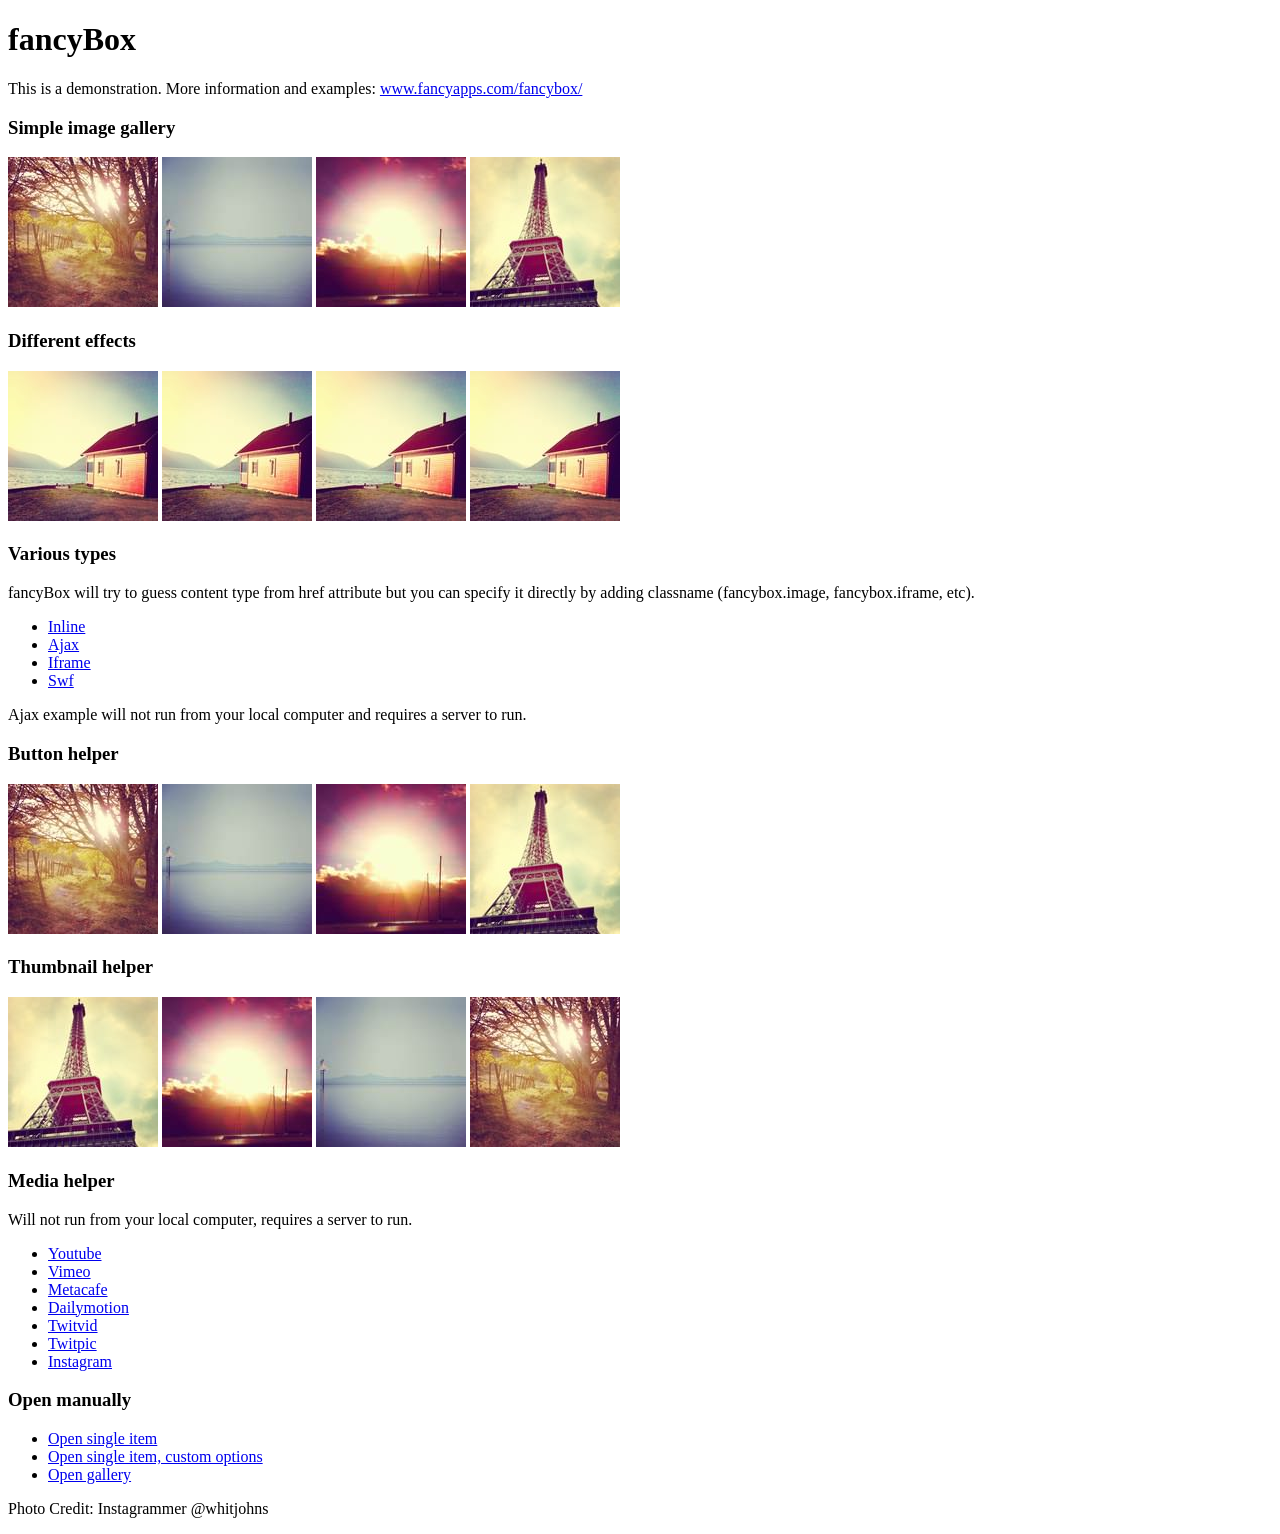
<file: js/fancybox/demo/index.html>
<!DOCTYPE html>
<html>
<head>
	<title>fancyBox - Fancy jQuery Lightbox Alternative | Demonstration</title>
	<meta http-equiv="Content-Type" content="text/html; charset=UTF-8" />

	<!-- Add jQuery library -->
	<script type="text/javascript" src="../lib/jquery-1.8.2.min.js"></script>

	<!-- Add mousewheel plugin (this is optional) -->
	<script type="text/javascript" src="../lib/jquery.mousewheel-3.0.6.pack.js"></script>

	<!-- Add fancyBox main JS and CSS files -->
	<script type="text/javascript" src="../source/jquery.fancybox.js?v=2.1.2"></script>
	<link rel="stylesheet" type="text/css" href="../source/jquery.fancybox.css?v=2.1.2" media="screen" />

	<!-- Add Button helper (this is optional) -->
	<link rel="stylesheet" type="text/css" href="../source/helpers/jquery.fancybox-buttons.css?v=1.0.5" />
	<script type="text/javascript" src="../source/helpers/jquery.fancybox-buttons.js?v=1.0.5"></script>

	<!-- Add Thumbnail helper (this is optional) -->
	<link rel="stylesheet" type="text/css" href="../source/helpers/jquery.fancybox-thumbs.css?v=1.0.7" />
	<script type="text/javascript" src="../source/helpers/jquery.fancybox-thumbs.js?v=1.0.7"></script>

	<!-- Add Media helper (this is optional) -->
	<script type="text/javascript" src="../source/helpers/jquery.fancybox-media.js?v=1.0.4"></script>

	<script type="text/javascript">
		$(document).ready(function() {
			/*
			 *  Simple image gallery. Uses default settings
			 */

			$('.fancybox').fancybox();

			/*
			 *  Different effects
			 */

			// Change title type, overlay closing speed
			$(".fancybox-effects-a").fancybox({
				helpers: {
					title : {
						type : 'outside'
					},
					overlay : {
						speedOut : 0
					}
				}
			});

			// Disable opening and closing animations, change title type
			$(".fancybox-effects-b").fancybox({
				openEffect  : 'none',
				closeEffect	: 'none',

				helpers : {
					title : {
						type : 'over'
					}
				}
			});

			// Set custom style, close if clicked, change title type and overlay color
			$(".fancybox-effects-c").fancybox({
				wrapCSS    : 'fancybox-custom',
				closeClick : true,

				openEffect : 'none',

				helpers : {
					title : {
						type : 'inside'
					},
					overlay : {
						css : {
							'background' : 'rgba(238,238,238,0.85)'
						}
					}
				}
			});

			// Remove padding, set opening and closing animations, close if clicked and disable overlay
			$(".fancybox-effects-d").fancybox({
				padding: 0,

				openEffect : 'elastic',
				openSpeed  : 150,

				closeEffect : 'elastic',
				closeSpeed  : 150,

				closeClick : true,

				helpers : {
					overlay : null
				}
			});

			/*
			 *  Button helper. Disable animations, hide close button, change title type and content
			 */

			$('.fancybox-buttons').fancybox({
				openEffect  : 'none',
				closeEffect : 'none',

				prevEffect : 'none',
				nextEffect : 'none',

				closeBtn  : false,

				helpers : {
					title : {
						type : 'inside'
					},
					buttons	: {}
				},

				afterLoad : function() {
					this.title = 'Image ' + (this.index + 1) + ' of ' + this.group.length + (this.title ? ' - ' + this.title : '');
				}
			});


			/*
			 *  Thumbnail helper. Disable animations, hide close button, arrows and slide to next gallery item if clicked
			 */

			$('.fancybox-thumbs').fancybox({
				prevEffect : 'none',
				nextEffect : 'none',

				closeBtn  : false,
				arrows    : false,
				nextClick : true,

				helpers : {
					thumbs : {
						width  : 50,
						height : 50
					}
				}
			});

			/*
			 *  Media helper. Group items, disable animations, hide arrows, enable media and button helpers.
			*/
			$('.fancybox-media')
				.attr('rel', 'media-gallery')
				.fancybox({
					openEffect : 'none',
					closeEffect : 'none',
					prevEffect : 'none',
					nextEffect : 'none',

					arrows : false,
					helpers : {
						media : {},
						buttons : {}
					}
				});

			/*
			 *  Open manually
			 */

			$("#fancybox-manual-a").click(function() {
				$.fancybox.open('1_b.jpg');
			});

			$("#fancybox-manual-b").click(function() {
				$.fancybox.open({
					href : 'iframe.html',
					type : 'iframe',
					padding : 5
				});
			});

			$("#fancybox-manual-c").click(function() {
				$.fancybox.open([
					{
						href : '1_b.jpg',
						title : 'My title'
					}, {
						href : '2_b.jpg',
						title : '2nd title'
					}, {
						href : '3_b.jpg'
					}
				], {
					helpers : {
						thumbs : {
							width: 75,
							height: 50
						}
					}
				});
			});


		});
	</script>
	<style type="text/css">
		.fancybox-custom .fancybox-skin {
			box-shadow: 0 0 50px #222;
		}
	</style>
</head>
<body>
	<h1>fancyBox</h1>

	<p>This is a demonstration. More information and examples: <a href="http://fancyapps.com/fancybox/">www.fancyapps.com/fancybox/</a></p>

	<h3>Simple image gallery</h3>
	<p>
		<a class="fancybox" href="1_b.jpg" data-fancybox-group="gallery" title="Lorem ipsum dolor sit amet"><img src="1_s.jpg" alt="" /></a>

		<a class="fancybox" href="2_b.jpg" data-fancybox-group="gallery" title="Etiam quis mi eu elit temp"><img src="2_s.jpg" alt="" /></a>

		<a class="fancybox" href="3_b.jpg" data-fancybox-group="gallery" title="Cras neque mi, semper leon"><img src="3_s.jpg" alt="" /></a>

		<a class="fancybox" href="4_b.jpg" data-fancybox-group="gallery" title="Sed vel sapien vel sem uno"><img src="4_s.jpg" alt="" /></a>
	</p>

	<h3>Different effects</h3>
	<p>
		<a class="fancybox-effects-a" href="5_b.jpg" title="Lorem ipsum dolor sit amet, consectetur adipiscing elit"><img src="5_s.jpg" alt="" /></a>

		<a class="fancybox-effects-b" href="5_b.jpg" title="Lorem ipsum dolor sit amet, consectetur adipiscing elit"><img src="5_s.jpg" alt="" /></a>

		<a class="fancybox-effects-c" href="5_b.jpg" title="Lorem ipsum dolor sit amet, consectetur adipiscing elit"><img src="5_s.jpg" alt="" /></a>

		<a class="fancybox-effects-d" href="5_b.jpg" title="Lorem ipsum dolor sit amet, consectetur adipiscing elit"><img src="5_s.jpg" alt="" /></a>
	</p>

	<h3>Various types</h3>
	<p>
		fancyBox will try to guess content type from href attribute but you can specify it directly by adding classname (fancybox.image, fancybox.iframe, etc).
	</p>
	<ul>
		<li><a class="fancybox" href="#inline1" title="Lorem ipsum dolor sit amet">Inline</a></li>
		<li><a class="fancybox fancybox.ajax" href="ajax.txt">Ajax</a></li>
		<li><a class="fancybox fancybox.iframe" href="iframe.html">Iframe</a></li>
		<li><a class="fancybox" href="http://www.adobe.com/jp/events/cs3_web_edition_tour/swfs/perform.swf">Swf</a></li>
	</ul>

	<div id="inline1" style="width:400px;display: none;">
		<h3>Etiam quis mi eu elit</h3>
		<p>
			Lorem ipsum dolor sit amet, consectetur adipiscing elit. Etiam quis mi eu elit tempor facilisis id et neque. Nulla sit amet sem sapien. Vestibulum imperdiet porta ante ac ornare. Nulla et lorem eu nibh adipiscing ultricies nec at lacus. Cras laoreet ultricies sem, at blandit mi eleifend aliquam. Nunc enim ipsum, vehicula non pretium varius, cursus ac tortor. Vivamus fringilla congue laoreet. Quisque ultrices sodales orci, quis rhoncus justo auctor in. Phasellus dui eros, bibendum eu feugiat ornare, faucibus eu mi. Nunc aliquet tempus sem, id aliquam diam varius ac. Maecenas nisl nunc, molestie vitae eleifend vel, iaculis sed magna. Aenean tempus lacus vitae orci posuere porttitor eget non felis. Donec lectus elit, aliquam nec eleifend sit amet, vestibulum sed nunc.
		</p>
	</div>

	<p>
		Ajax example will not run from your local computer and requires a server to run.
	</p>

	<h3>Button helper</h3>
	<p>
		<a class="fancybox-buttons" data-fancybox-group="button" href="1_b.jpg"><img src="1_s.jpg" alt="" /></a>

		<a class="fancybox-buttons" data-fancybox-group="button" href="2_b.jpg"><img src="2_s.jpg" alt="" /></a>

		<a class="fancybox-buttons" data-fancybox-group="button" href="3_b.jpg"><img src="3_s.jpg" alt="" /></a>

		<a class="fancybox-buttons" data-fancybox-group="button" href="4_b.jpg"><img src="4_s.jpg" alt="" /></a>
	</p>

	<h3>Thumbnail helper</h3>
	<p>
		<a class="fancybox-thumbs" data-fancybox-group="thumb" href="4_b.jpg"><img src="4_s.jpg" alt="" /></a>

		<a class="fancybox-thumbs" data-fancybox-group="thumb" href="3_b.jpg"><img src="3_s.jpg" alt="" /></a>

		<a class="fancybox-thumbs" data-fancybox-group="thumb" href="2_b.jpg"><img src="2_s.jpg" alt="" /></a>

		<a class="fancybox-thumbs" data-fancybox-group="thumb" href="1_b.jpg"><img src="1_s.jpg" alt="" /></a>
	</p>

	<h3>Media helper</h3>
	<p>
		Will not run from your local computer, requires a server to run.
	</p>

	<ul>
		<li><a class="fancybox-media" href="http://www.youtube.com/watch?v=opj24KnzrWo">Youtube</a></li>
		<li><a class="fancybox-media" href="http://vimeo.com/25634903">Vimeo</a></li>
		<li><a class="fancybox-media" href="http://www.metacafe.com/watch/7635964/">Metacafe</a></li>
		<li><a class="fancybox-media" href="http://www.dailymotion.com/video/xoeylt_electric-guest-this-head-i-hold_music">Dailymotion</a></li>
		<li><a class="fancybox-media" href="http://twitvid.com/QY7MD">Twitvid</a></li>
		<li><a class="fancybox-media" href="http://twitpic.com/7p93st">Twitpic</a></li>
		<li><a class="fancybox-media" href="http://instagr.am/p/IejkuUGxQn">Instagram</a></li>
	</ul>

	<h3>Open manually</h3>
	<ul>
		<li><a id="fancybox-manual-a" href="javascript:;">Open single item</a></li>
		<li><a id="fancybox-manual-b" href="javascript:;">Open single item, custom options</a></li>
		<li><a id="fancybox-manual-c" href="javascript:;">Open gallery</a></li>
	</ul>

	<p>
		Photo Credit: Instagrammer @whitjohns
	</p>
</body>
</html>
</file>
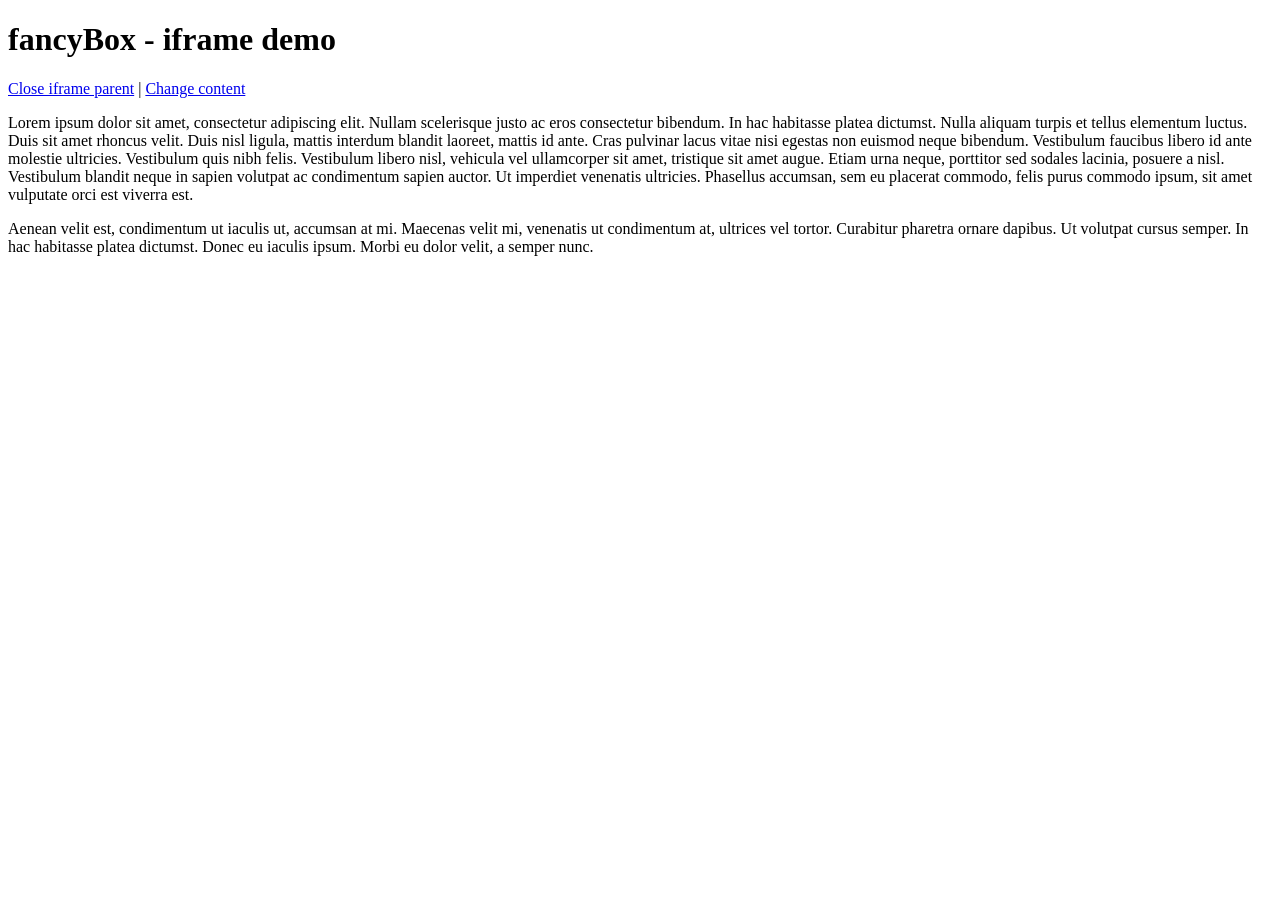
<file: js/fancybox/demo/iframe.html>
<!DOCTYPE html>
<html>
<head>
	<title>fancyBox - iframe demo</title>
	<meta http-equiv="Content-Type" content="text/html; charset=UTF-8" />
</head>
<body>
	<h1>fancyBox - iframe demo</h1>

	<p>
		<a href="javascript:parent.jQuery.fancybox.close();">Close iframe parent</a>

		|

		<a href="javascript:parent.jQuery.fancybox.open({href : '1_b.jpg', title : 'My title'});">Change content</a>
	</p>

	<p>
		Lorem ipsum dolor sit amet, consectetur adipiscing elit. Nullam scelerisque justo ac eros consectetur bibendum. In hac habitasse platea dictumst. Nulla aliquam turpis et tellus elementum luctus. Duis sit amet rhoncus velit. Duis nisl ligula, mattis interdum blandit laoreet, mattis id ante. Cras pulvinar lacus vitae nisi egestas non euismod neque bibendum. Vestibulum faucibus libero id ante molestie ultricies. Vestibulum quis nibh felis. Vestibulum libero nisl, vehicula vel ullamcorper sit amet, tristique sit amet augue. Etiam urna neque, porttitor sed sodales lacinia, posuere a nisl. Vestibulum blandit neque in sapien volutpat ac condimentum sapien auctor. Ut imperdiet venenatis ultricies. Phasellus accumsan, sem eu placerat commodo, felis purus commodo ipsum, sit amet vulputate orci est viverra est.
	</p>

	<p>
		Aenean velit est, condimentum ut iaculis ut, accumsan at mi. Maecenas velit mi, venenatis ut condimentum at, ultrices vel tortor. Curabitur pharetra ornare dapibus. Ut volutpat cursus semper. In hac habitasse platea dictumst. Donec eu iaculis ipsum. Morbi eu dolor velit, a semper nunc.
	</p>
</body>
</html>
</file>
